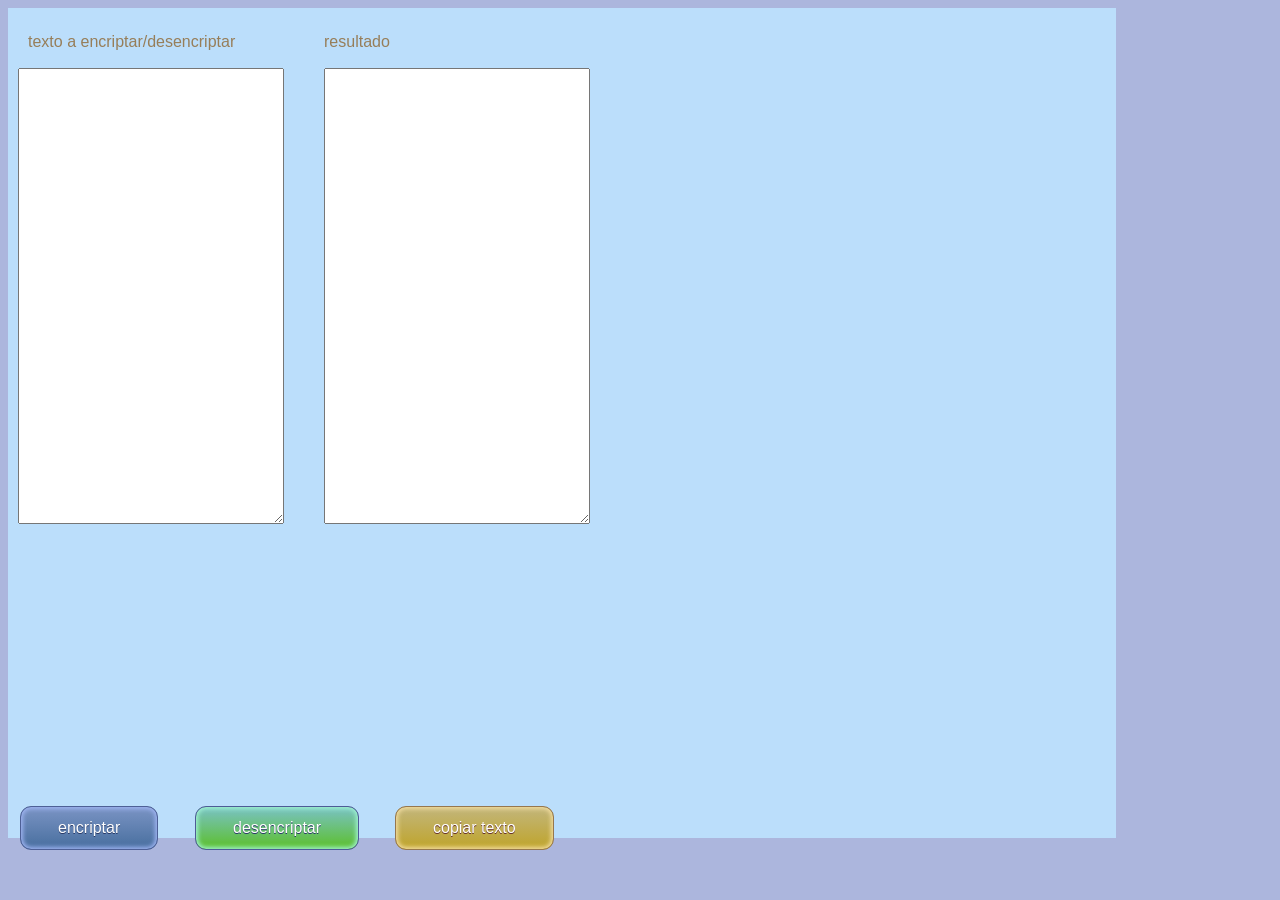
<file: index.html>
<!DOCTYPE html>
<html lang="en">
<head>
    <meta charset="UTF-8">
    <meta http-equiv="X-UA-Compatible" content="IE=edge">
    <meta name="viewport" content="width=device-width, initial-scale=1.0">
    <title>Document</title>
   <link rel="stylesheet" href="/styles.css">
</head>
<body>
    <div id="contenedor">
       
        <div id="area1">
            <label class="placeholder"id="label_mensaje">texto a encriptar/desencriptar </label>
       
            <textarea id="area_mensaje" placeholder=" "></textarea>
           
        </div>
        <div id="area2">
            <label class="placeholder2" id="label_resultado">resultado </label>
            <textarea id="resultado" placeholder=" "></textarea>
            
        </div>

    </div>
    <button class="boton1" id="boton1" onclick="accionbotonencriptar()">encriptar</button>
    <button class="boton2"id="boton2" onclick="accionbotondesencriptar()">desencriptar</button>
    <button class="boton3" id="boton3" onclick="copiarcontenido()">copiar texto</button>
</body>
</html>
<script src="/controlador.js"></script>
</file>
<file: styles.css>
body {
    background-color: rgba(68, 90, 179, 0.44);
}

#contenedor{
    display: flex;
    background-color: #bbdefb;
    height:90%;
    width: 85%;
    padding: 10px;
    gap: 40px;
	position: absolute;
  }
  #label_mensaje,#label_resultado{
	position: absolute;
  }

#area_mensaje {
	margin-top: 50px;
    width:260px ;
    height: 450px;

}
#resultado{

	margin-top: 50px;
    width:260px ;
    height: 450px; 
}


.boton1 {
	box-shadow:inset 0px 0px 4px 2px #9fb4f2;
	background:linear-gradient(to bottom, #7892c2 5%, #476e9e 100%);
	background-color:#7892c2;
	border-radius:11px;
	border:1px solid #4e6096;
	display:inline-block;
	cursor:pointer;
	color:#ffffff;
	font-family:Arial;
	font-size:16px;
	padding:12px 37px;
	text-decoration:none;
	text-shadow:0px 1px 0px #283966;
	position: absolute;
	bottom:50px;
	margin-left:20px;
	left:0;
}
.boton2 {
	box-shadow:inset 0px 0px 4px 2px #9ff2cf;
	background:linear-gradient(to bottom, #78c2be 5%, #5cbf2a 100%);
	background-color:#78c29d;
	border-radius:11px;
	border:1px solid #4e5b96;
	display:inline-block;
	cursor:pointer;
	color:#ffffff;
	font-family:Arial;
	font-size:16px;
	padding:12px 37px;
	text-decoration:none;
	text-shadow:0px 1px 0px #283966;
	position: absolute;
	bottom:50px;
	margin-left:20px;
	left:175px;
}
.boton1:hover {
	background:linear-gradient(to bottom, #476e9e 5%, #7892c2 100%);
	background-color:#476e9e;
}
.boton1:active {
	position:absolute;
	
}

.boton2:hover {
	background-color:#5cbf2a;
}
.boton2:active {
	position:absolute;
	
}

.boton3 {
	box-shadow:inset 0px 0px 4px 2px #f2dc9f;
	background:linear-gradient(to bottom, #c2b578 5%, #bfa42a 100%);
	background-color:#c2ab78;
	border-radius:11px;
	border:1px solid #96774e;
	display:inline-block;
	cursor:pointer;
	color:#ffffff;
	font-family:Arial;
	font-size:16px;
	padding:12px 37px;
	text-decoration:none;
	text-shadow:0px 1px 0px #663128;
	position:absolute;
    bottom:50px;
	margin-left:20px;
	left:375px;
}
.boton3:hover {
	background:linear-gradient(to bottom, #9e7b47 5%, #c29978 100%);
	background-color:#9e7b47;
}
.boton3:active {
	position:absolute;
	
}


#label_mensaje{
top:25px;
left:20px;
font-family: Impact, Haettenschweiler, 'Arial Narrow Bold', sans-serif;
font-style: normal;
color:#977e59;

}
#label_resultado{
top:25px;
font-family: Impact, Haettenschweiler, 'Arial Narrow Bold', sans-serif;
font-style: normal;
color:#977e59;
}
</file>
